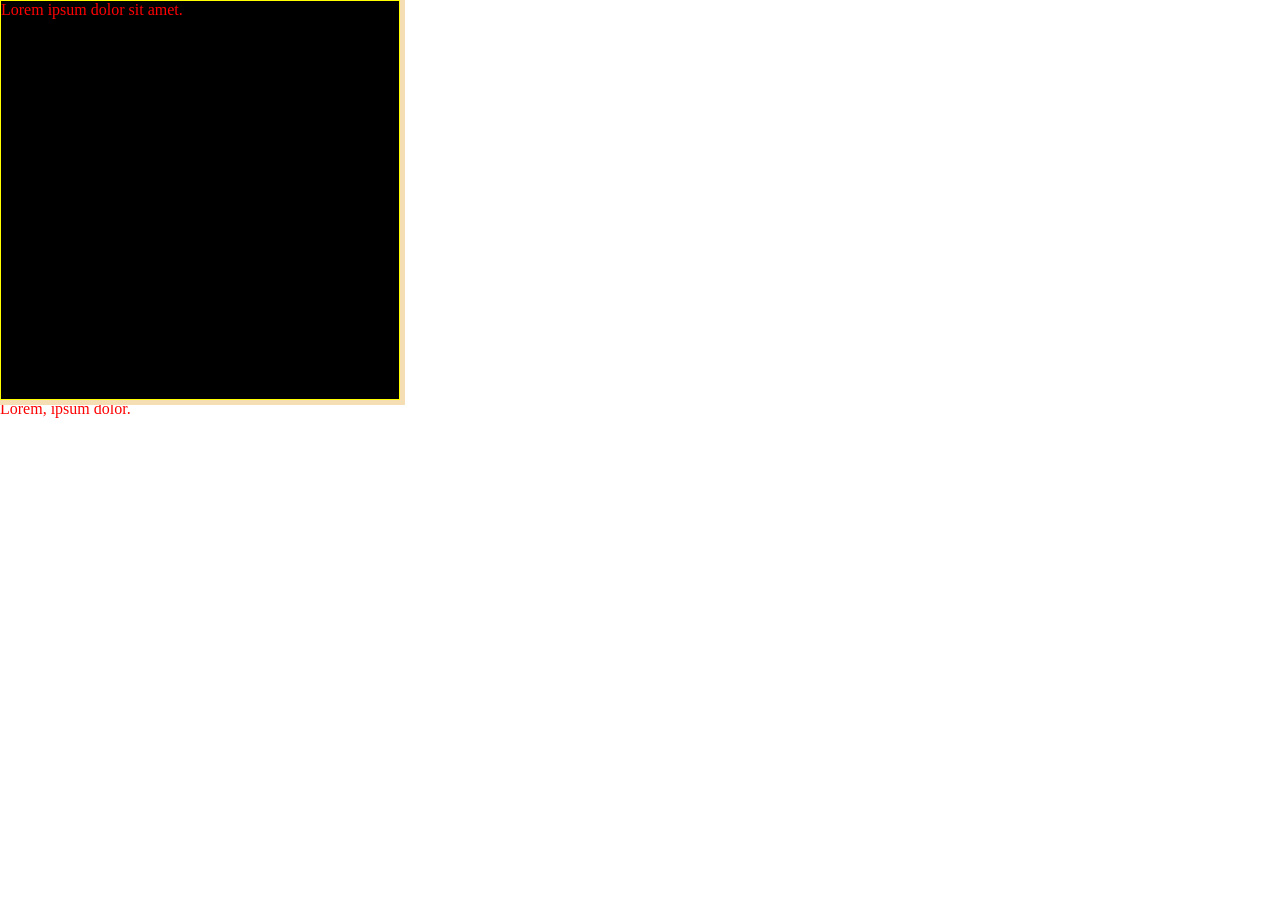
<file: boxmodel/index.html>
<!DOCTYPE html>
<html lang="en">
<head>
    <meta charset="UTF-8">
    <meta name="viewport" content="width=device-width, initial-scale=1.0">
    <title>Document</title>
    <link rel="stylesheet" href="style.css">
</head>
<body>
    <div class="box">
        <p>
            Lorem ipsum dolor sit amet.
        </p>
    </div>
    <p>Lorem, ipsum dolor.</p>
    
</body>
</html>
</file>
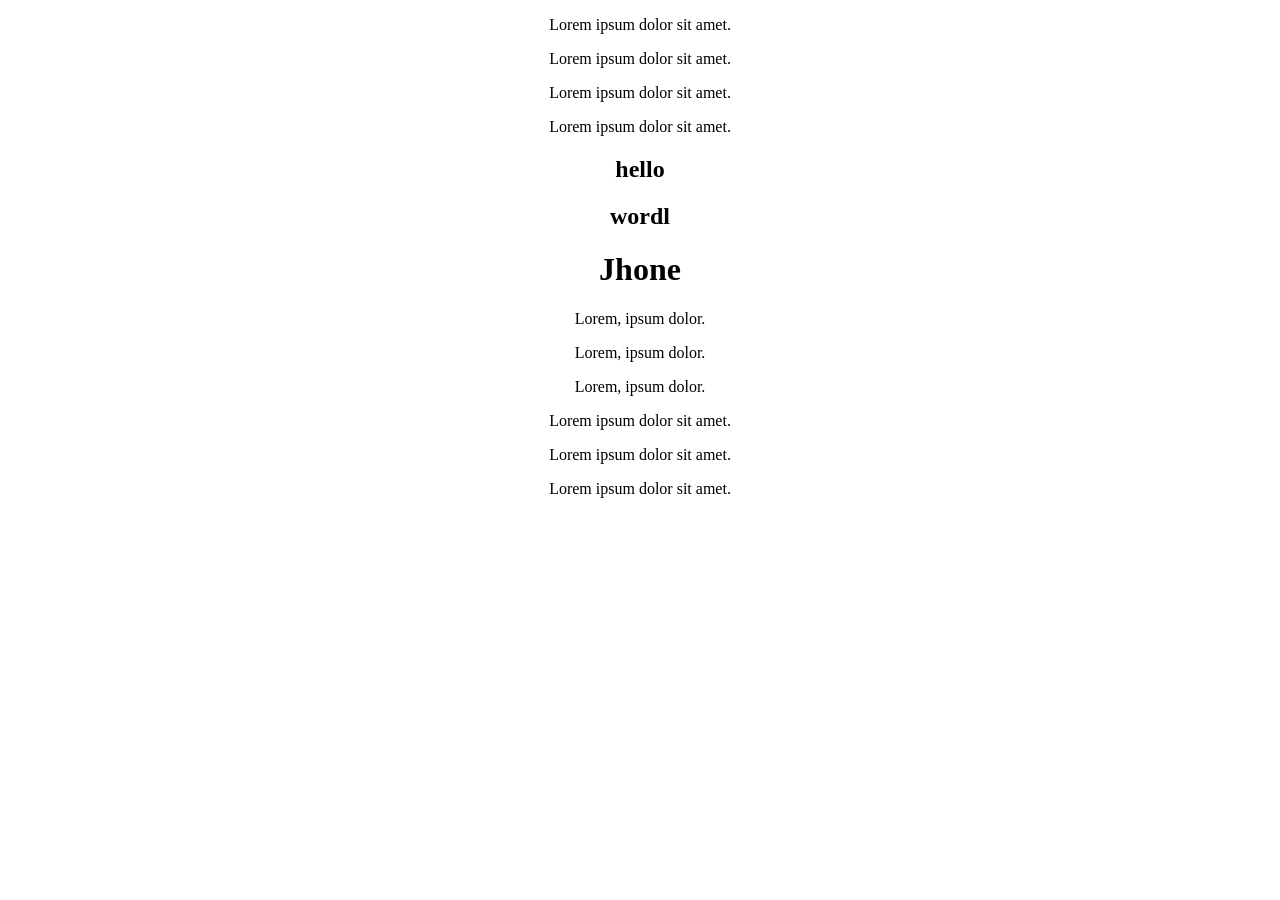
<file: combinator/index.html>
<!DOCTYPE html>
<html lang="en">

<head>
    <meta charset="UTF-8">
    <meta name="viewport" content="width=device-width, initial-scale=1.0">
    <title>Document</title>
    <style>
        .container {
            width: 100%;
            text-align: center;
        }

        /* space selector */

        /* .container p {
            color: red;
        } */

        /* common selector  */
        /* .container p,
        h2 {
            color: green;
        } */

        /* comibin and & selector  */

        /* .p.h {
            color: blue;
        } */

        /* child selector  */

        /* .container >p{
            color: blueviolet;
        } */

        /* Subsequent-sibling combinator */
        /* h1~p {
            color: brown;
        } */
    </style>


</head>

<body>
    <div class="container">
        <p class="p h">Lorem ipsum dolor sit amet.</p>
        <p class="p">Lorem ipsum dolor sit amet.</p>
        <p class="p h">Lorem ipsum dolor sit amet.</p>
        <p class="h">Lorem ipsum dolor sit amet.</p>
        <h2>hello</h2>
        <h2>wordl</h2>
        <h1>Jhone</h1>
        <p>Lorem, ipsum dolor.</p>
        <p>Lorem, ipsum dolor.</p>
        <p>Lorem, ipsum dolor.</p>
        <div class="box">
            <p>Lorem ipsum dolor sit amet.</p>
            <p>Lorem ipsum dolor sit amet.</p>
            <p>Lorem ipsum dolor sit amet.</p>

        </div>
    </div>
</body>

</html>
</file>
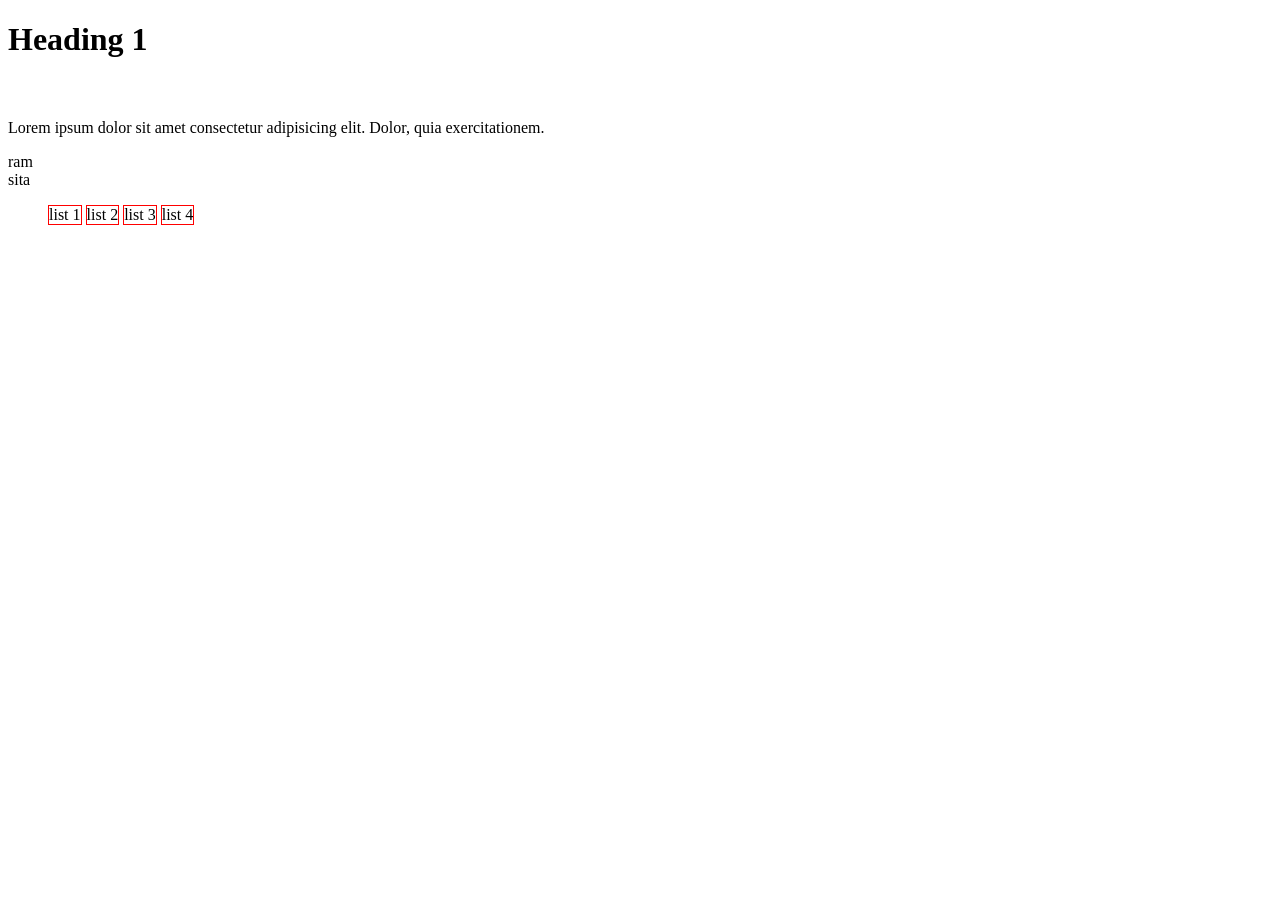
<file: display/index.html>
<!DOCTYPE html>
<html lang="en">
<head>
    <meta charset="UTF-8">
    <meta name="viewport" content="width=device-width, initial-scale=1.0">
    <title>Document</title>
     <style>
         ul li{
            /* display: inline-block !important;
            display: block; */
            display: inline-block;
            border: 1px solid red;
        }

        h4{
           /* display: none; */
           visibility: hidden;
        }
        span{
            display: block;
        }

    </style> 
</head>
<body>
    <h1>Heading 1</h1>
    <h4>heading 4</h4>
    <p>Lorem ipsum dolor sit amet consectetur adipisicing elit. Dolor, quia exercitationem.</p>
    <span>ram</span>
    <span>sita</span>
    <ul>
        <li>list 1</li>
        <li>list 2</li>
        <li>list 3</li>
        <li>list 4</li>
    </ul>
</body>
</html>
</file>
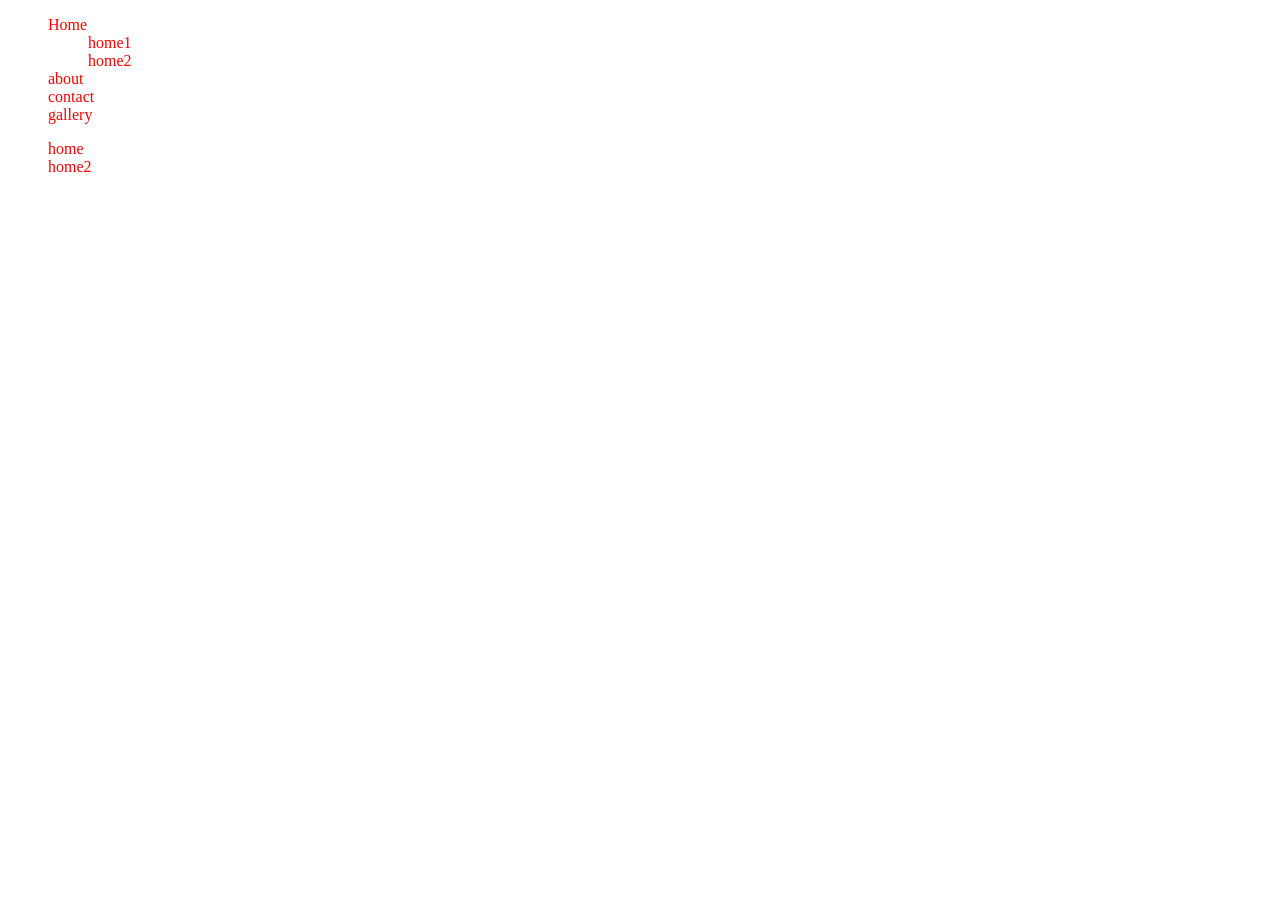
<file: list/index.html>
<!DOCTYPE html>
<html lang="en">

<head>
    <meta charset="UTF-8">
    <meta name="viewport" content="width=device-width, initial-scale=1.0">
    <title>Document</title>

    <style>
        ul {
            list-style: none;

        }
        ul li{
            color: red;
        }
    </style>
</head>

<body>
    <ul class="firstul">
        <li>Home
            <ul>
                <li>home1</li>
                <li>home2</li>
            </ul>
        </li>
        <li>about</li>
        <li>contact</li>
        <li>gallery</li>
    </ul>

    <ul>
        <li>home</li>
        <li>home2</li>
    </ul>
</body>

</html>
</file>
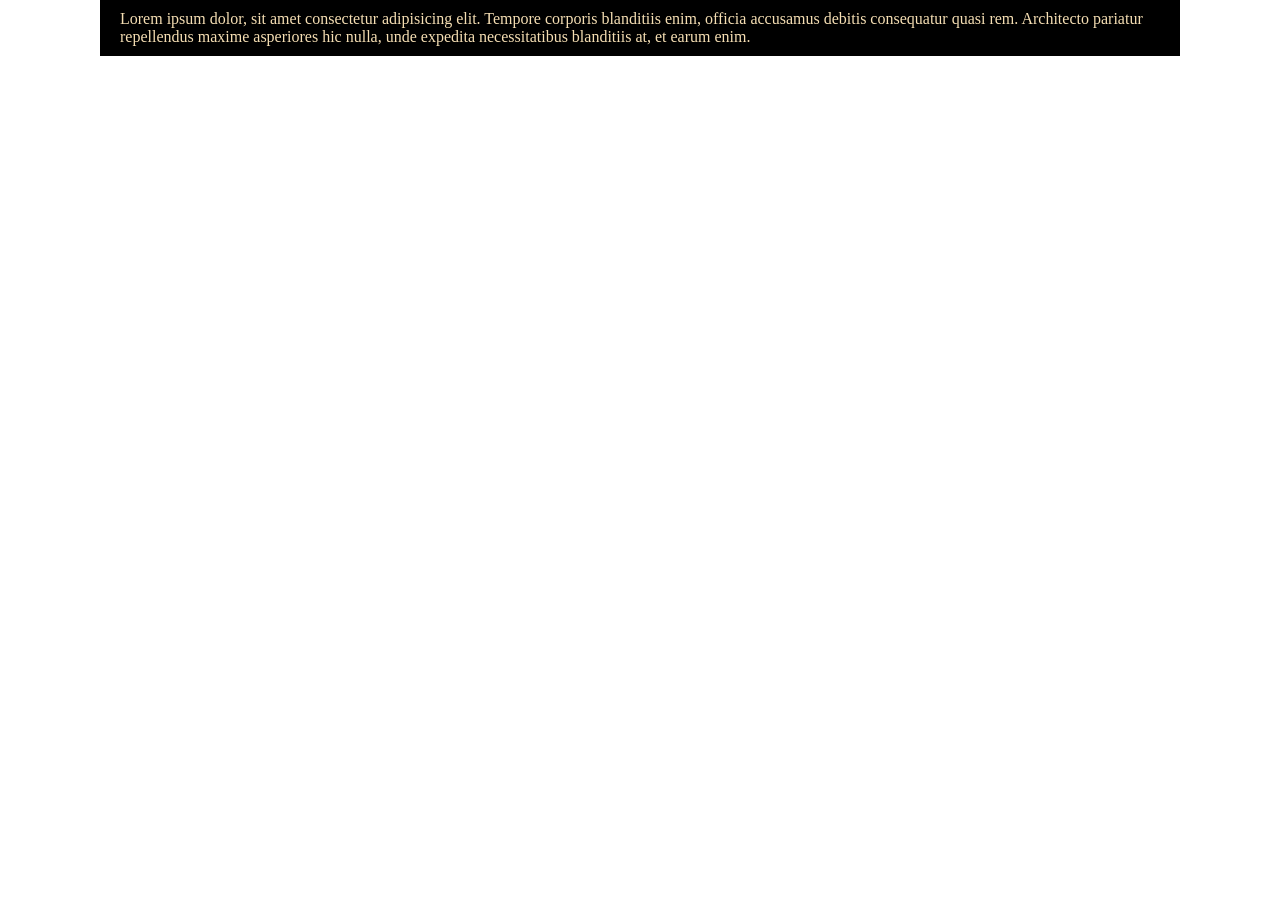
<file: max-width/index.html>
<!DOCTYPE html>
<html lang="en">

<head>
    <meta charset="UTF-8">
    <meta name="viewport" content="width=device-width, initial-scale=1.0">
    <title>Document</title>
    <style>
        *{
            margin: 0;
            padding: 0;
            box-sizing: border-box;
        }
        .container{
            width: 100%;
            padding: 10px 20px;
            background: #000;
            color: wheat;
            max-width: 1080px;
            margin: auto;
            min-width: 500px;
            
        }
    </style>
</head>

<body>
    <div class="container">
        Lorem ipsum dolor, sit amet consectetur adipisicing elit.
        Tempore corporis blanditiis enim, officia accusamus debitis
        consequatur quasi rem. Architecto pariatur repellendus maxime
         asperiores hic nulla, unde expedita necessitatibus
        blanditiis at, et earum enim.
    </div>
</body>

</html>
</file>
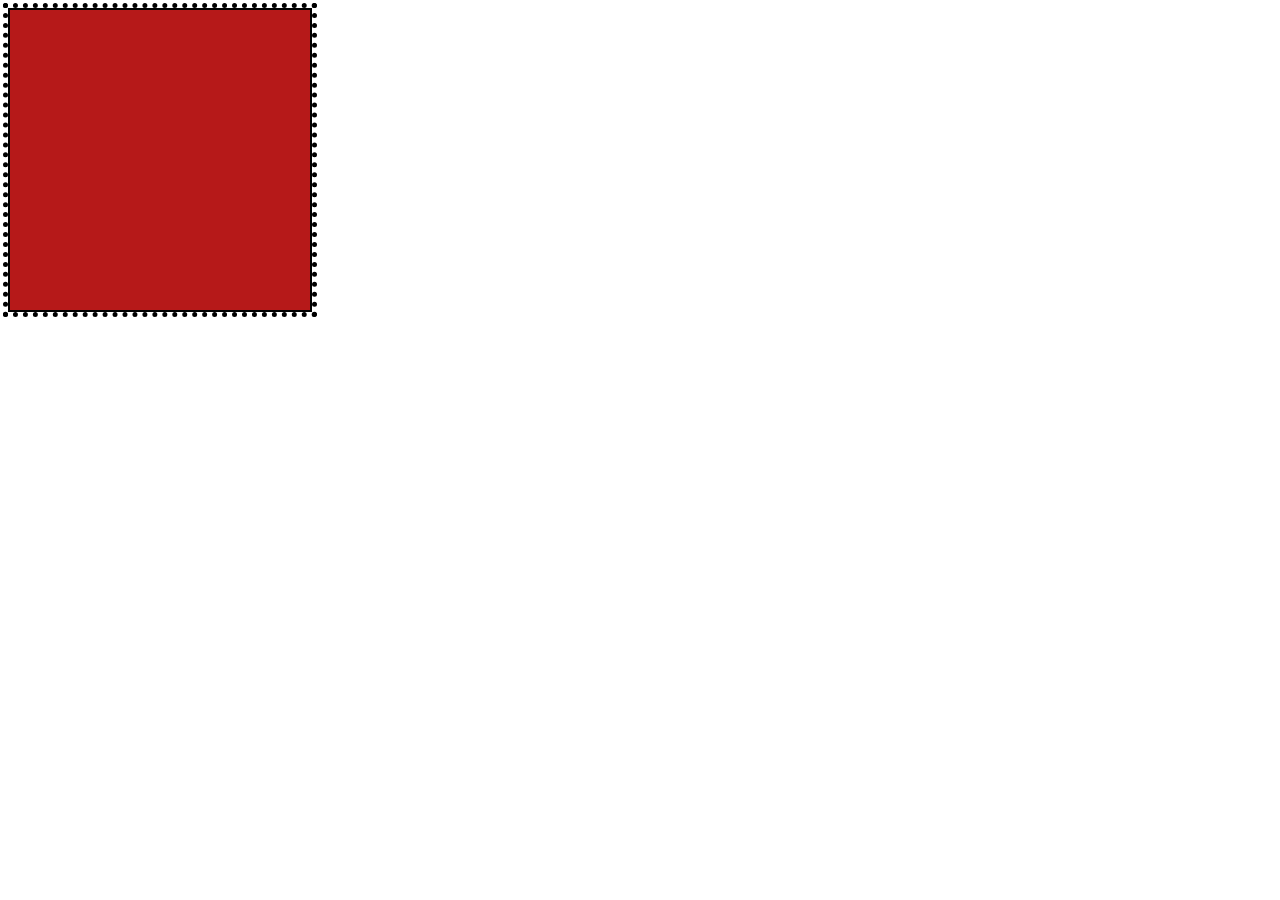
<file: outline/index.html>
<!DOCTYPE html>
<html lang="en">
<head>
    <meta charset="UTF-8">
    <meta name="viewport" content="width=device-width, initial-scale=1.0">
    <title>Document</title>
    <style>
        .box{
            width: 300px;
            height: 300px;
            background-color: #b61919;
            border: 2px solid black;
            outline-width: 5px;
            outline-style: dotted;
        }
    </style>
</head>
<body>
    <div class="box">

    </div>
</body>
</html>
</file>
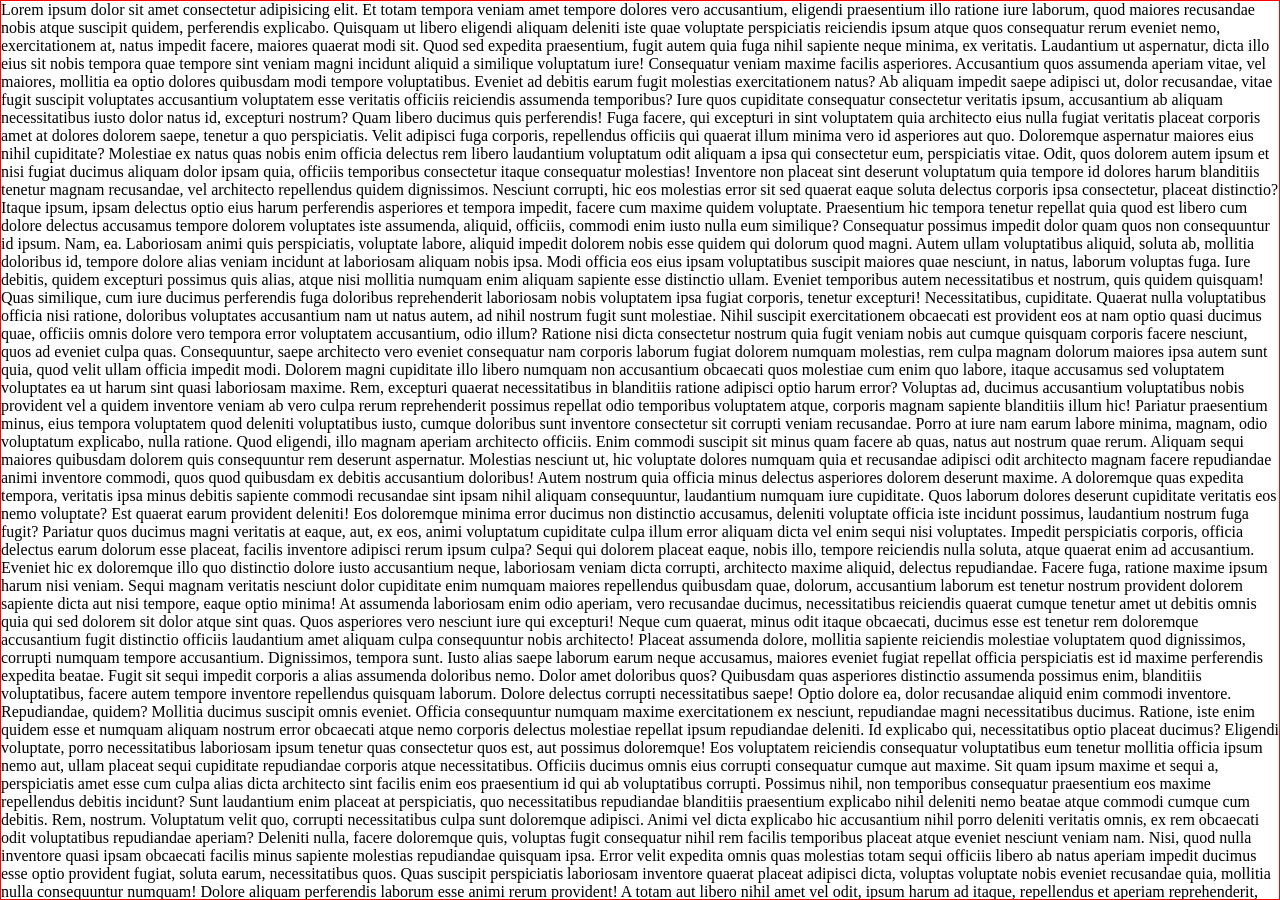
<file: overflow/index.html>
<!DOCTYPE html>
<html lang="en">

<head>
    <meta charset="UTF-8">
    <meta name="viewport" content="width=device-width, initial-scale=1.0">
    <title>overflow</title>
    <style>
        *{
            margin: 0;
            padding: 0;
            box-sizing: border-box;
        }
        .contianer{
            width: 100%;
            height: 100vh;
            border: 1px solid red;
            overflow-x: scroll;
        }
    </style>
</head>

<body>
    <div class="contianer">
        Lorem ipsum dolor sit amet consectetur adipisicing elit. Et totam tempora veniam amet tempore dolores vero
        accusantium, eligendi praesentium illo ratione iure laborum, quod maiores recusandae nobis atque suscipit
        quidem, perferendis explicabo. Quisquam ut libero eligendi aliquam deleniti iste quae voluptate perspiciatis
        reiciendis ipsum atque quos consequatur rerum eveniet nemo, exercitationem at, natus impedit facere, maiores
        quaerat modi sit. Quod sed expedita praesentium, fugit autem quia fuga nihil sapiente neque minima, ex
        veritatis. Laudantium ut aspernatur, dicta illo eius sit nobis tempora quae tempore sint veniam magni incidunt
        aliquid a similique voluptatum iure! Consequatur veniam maxime facilis asperiores. Accusantium quos assumenda
        aperiam vitae, vel maiores, mollitia ea optio dolores quibusdam modi tempore voluptatibus. Eveniet ad debitis
        earum fugit molestias exercitationem natus? Ab aliquam impedit saepe adipisci ut, dolor recusandae, vitae fugit
        suscipit voluptates accusantium voluptatem esse veritatis officiis reiciendis assumenda temporibus? Iure quos
        cupiditate consequatur consectetur veritatis ipsum, accusantium ab aliquam necessitatibus iusto dolor natus id,
        excepturi nostrum? Quam libero ducimus quis perferendis! Fuga facere, qui excepturi in sint voluptatem quia
        architecto eius nulla fugiat veritatis placeat corporis amet at dolores dolorem saepe, tenetur a quo
        perspiciatis. Velit adipisci fuga corporis, repellendus officiis qui quaerat illum minima vero id asperiores aut
        quo. Doloremque aspernatur maiores eius nihil cupiditate? Molestiae ex natus quas nobis enim officia delectus
        rem libero laudantium voluptatum odit aliquam a ipsa qui consectetur eum, perspiciatis vitae. Odit, quos dolorem
        autem ipsum et nisi fugiat ducimus aliquam dolor ipsam quia, officiis temporibus consectetur itaque consequatur
        molestias! Inventore non placeat sint deserunt voluptatum quia tempore id dolores harum blanditiis tenetur
        magnam recusandae, vel architecto repellendus quidem dignissimos. Nesciunt corrupti, hic eos molestias error sit
        sed quaerat eaque soluta delectus corporis ipsa consectetur, placeat distinctio? Itaque ipsum, ipsam delectus
        optio eius harum perferendis asperiores et tempora impedit, facere cum maxime quidem voluptate. Praesentium hic
        tempora tenetur repellat quia quod est libero cum dolore delectus accusamus tempore dolorem voluptates iste
        assumenda, aliquid, officiis, commodi enim iusto nulla eum similique? Consequatur possimus impedit dolor quam
        quos non consequuntur id ipsum. Nam, ea. Laboriosam animi quis perspiciatis, voluptate labore, aliquid impedit
        dolorem nobis esse quidem qui dolorum quod magni. Autem ullam voluptatibus aliquid, soluta ab, mollitia
        doloribus id, tempore dolore alias veniam incidunt at laboriosam aliquam nobis ipsa. Modi officia eos eius ipsam
        voluptatibus suscipit maiores quae nesciunt, in natus, laborum voluptas fuga. Iure debitis, quidem excepturi
        possimus quis alias, atque nisi mollitia numquam enim aliquam sapiente esse distinctio ullam. Eveniet temporibus
        autem necessitatibus et nostrum, quis quidem quisquam! Quas similique, cum iure ducimus perferendis fuga
        doloribus reprehenderit laboriosam nobis voluptatem ipsa fugiat corporis, tenetur excepturi! Necessitatibus,
        cupiditate. Quaerat nulla voluptatibus officia nisi ratione, doloribus voluptates accusantium nam ut natus
        autem, ad nihil nostrum fugit sunt molestiae. Nihil suscipit exercitationem obcaecati est provident eos at nam
        optio quasi ducimus quae, officiis omnis dolore vero tempora error voluptatem accusantium, odio illum? Ratione
        nisi dicta consectetur nostrum quia fugit veniam nobis aut cumque quisquam corporis facere nesciunt, quos ad
        eveniet culpa quas. Consequuntur, saepe architecto vero eveniet consequatur nam corporis laborum fugiat dolorem
        numquam molestias, rem culpa magnam dolorum maiores ipsa autem sunt quia, quod velit ullam officia impedit modi.
        Dolorem magni cupiditate illo libero numquam non accusantium obcaecati quos molestiae cum enim quo labore,
        itaque accusamus sed voluptatem voluptates ea ut harum sint quasi laboriosam maxime. Rem, excepturi quaerat
        necessitatibus in blanditiis ratione adipisci optio harum error? Voluptas ad, ducimus accusantium voluptatibus
        nobis provident vel a quidem inventore veniam ab vero culpa rerum reprehenderit possimus repellat odio
        temporibus voluptatem atque, corporis magnam sapiente blanditiis illum hic! Pariatur praesentium minus, eius
        tempora voluptatem quod deleniti voluptatibus iusto, cumque doloribus sunt inventore consectetur sit corrupti
        veniam recusandae. Porro at iure nam earum labore minima, magnam, odio voluptatum explicabo, nulla ratione. Quod
        eligendi, illo magnam aperiam architecto officiis. Enim commodi suscipit sit minus quam facere ab quas, natus
        aut nostrum quae rerum. Aliquam sequi maiores quibusdam dolorem quis consequuntur rem deserunt aspernatur.
        Molestias nesciunt ut, hic voluptate dolores numquam quia et recusandae adipisci odit architecto magnam facere
        repudiandae animi inventore commodi, quos quod quibusdam ex debitis accusantium doloribus! Autem nostrum quia
        officia minus delectus asperiores dolorem deserunt maxime. A doloremque quas expedita tempora, veritatis ipsa
        minus debitis sapiente commodi recusandae sint ipsam nihil aliquam consequuntur, laudantium numquam iure
        cupiditate. Quos laborum dolores deserunt cupiditate veritatis eos nemo voluptate? Est quaerat earum provident
        deleniti! Eos doloremque minima error ducimus non distinctio accusamus, deleniti voluptate officia iste incidunt
        possimus, laudantium nostrum fuga fugit? Pariatur quos ducimus magni veritatis at eaque, aut, ex eos, animi
        voluptatum cupiditate culpa illum error aliquam dicta vel enim sequi nisi voluptates. Impedit perspiciatis
        corporis, officia delectus earum dolorum esse placeat, facilis inventore adipisci rerum ipsum culpa? Sequi qui
        dolorem placeat eaque, nobis illo, tempore reiciendis nulla soluta, atque quaerat enim ad accusantium. Eveniet
        hic ex doloremque illo quo distinctio dolore iusto accusantium neque, laboriosam veniam dicta corrupti,
        architecto maxime aliquid, delectus repudiandae. Facere fuga, ratione maxime ipsum harum nisi veniam. Sequi
        magnam veritatis nesciunt dolor cupiditate enim numquam maiores repellendus quibusdam quae, dolorum, accusantium
        laborum est tenetur nostrum provident dolorem sapiente dicta aut nisi tempore, eaque optio minima! At assumenda
        laboriosam enim odio aperiam, vero recusandae ducimus, necessitatibus reiciendis quaerat cumque tenetur amet ut
        debitis omnis quia qui sed dolorem sit dolor atque sint quas. Quos asperiores vero nesciunt iure qui excepturi!
        Neque cum quaerat, minus odit itaque obcaecati, ducimus esse est tenetur rem doloremque accusantium fugit
        distinctio officiis laudantium amet aliquam culpa consequuntur nobis architecto! Placeat assumenda dolore,
        mollitia sapiente reiciendis molestiae voluptatem quod dignissimos, corrupti numquam tempore accusantium.
        Dignissimos, tempora sunt. Iusto alias saepe laborum earum neque accusamus, maiores eveniet fugiat repellat
        officia perspiciatis est id maxime perferendis expedita beatae. Fugit sit sequi impedit corporis a alias
        assumenda doloribus nemo. Dolor amet doloribus quos? Quibusdam quas asperiores distinctio assumenda possimus
        enim, blanditiis voluptatibus, facere autem tempore inventore repellendus quisquam laborum. Dolore delectus
        corrupti necessitatibus saepe! Optio dolore ea, dolor recusandae aliquid enim commodi inventore. Repudiandae,
        quidem? Mollitia ducimus suscipit omnis eveniet. Officia consequuntur numquam maxime exercitationem ex nesciunt,
        repudiandae magni necessitatibus ducimus. Ratione, iste enim quidem esse et numquam aliquam nostrum error
        obcaecati atque nemo corporis delectus molestiae repellat ipsum repudiandae deleniti. Id explicabo qui,
        necessitatibus optio placeat ducimus? Eligendi voluptate, porro necessitatibus laboriosam ipsum tenetur quas
        consectetur quos est, aut possimus doloremque! Eos voluptatem reiciendis consequatur voluptatibus eum tenetur
        mollitia officia ipsum nemo aut, ullam placeat sequi cupiditate repudiandae corporis atque necessitatibus.
        Officiis ducimus omnis eius corrupti consequatur cumque aut maxime. Sit quam ipsum maxime et sequi a,
        perspiciatis amet esse cum culpa alias dicta architecto sint facilis enim eos praesentium id qui ab voluptatibus
        corrupti. Possimus nihil, non temporibus consequatur praesentium eos maxime repellendus debitis incidunt? Sunt
        laudantium enim placeat at perspiciatis, quo necessitatibus repudiandae blanditiis praesentium explicabo nihil
        deleniti nemo beatae atque commodi cumque cum debitis. Rem, nostrum. Voluptatum velit quo, corrupti
        necessitatibus culpa sunt doloremque adipisci. Animi vel dicta explicabo hic accusantium nihil porro deleniti
        veritatis omnis, ex rem obcaecati odit voluptatibus repudiandae aperiam? Deleniti nulla, facere doloremque quis,
        voluptas fugit consequatur nihil rem facilis temporibus placeat atque eveniet nesciunt veniam nam. Nisi, quod
        nulla inventore quasi ipsam obcaecati facilis minus sapiente molestias repudiandae quisquam ipsa. Error velit
        expedita omnis quas molestias totam sequi officiis libero ab natus aperiam impedit ducimus esse optio provident
        fugiat, soluta earum, necessitatibus quos. Quas suscipit perspiciatis laboriosam inventore quaerat placeat
        adipisci dicta, voluptas voluptate nobis eveniet recusandae quia, mollitia nulla consequuntur numquam! Dolore
        aliquam perferendis laborum esse animi rerum provident! A totam aut libero nihil amet vel odit, ipsum harum ad
        itaque, repellendus et aperiam reprehenderit, minus hic nam! Beatae corrupti natus saepe magni sed eligendi
        alias placeat dicta tempore id modi ratione, voluptatibus ducimus dignissimos consequuntur laborum itaque iusto
        soluta? Repellendus beatae ut aliquid, suscipit repudiandae quos itaque nemo hic voluptatem laboriosam molestiae
        maxime voluptatibus, sint quas ullam cupiditate alias eum praesentium reprehenderit excepturi corrupti! Ab
        libero dolor ipsa saepe quaerat? Architecto rerum nihil totam suscipit iusto eius iste, beatae asperiores fugit
        quas placeat animi nemo accusantium rem expedita, repellendus unde ducimus aspernatur explicabo tenetur
        inventore. Fugit, quia. Assumenda blanditiis sunt asperiores illum esse debitis optio repellendus quibusdam
        quaerat rerum numquam, itaque, voluptates dolore voluptatem facilis deleniti omnis. Molestiae repellat molestias
        aliquam similique! Minima deleniti sunt quisquam magni. Assumenda molestias, culpa nobis, repellendus quas
        suscipit vel perferendis itaque perspiciatis dolores blanditiis nemo atque minima eius deserunt veritatis
        placeat ullam! Aliquid delectus porro id itaque dignissimos aliquam illo eaque necessitatibus neque. Minus
        repellendus magni id quisquam praesentium. Consectetur placeat quia expedita tenetur sapiente voluptatibus
        officiis accusamus facere voluptas consequuntur, ipsa repellat dolores consequatur nemo eaque! Temporibus sunt
        aut doloribus minus sit ex esse, cum et numquam consectetur, minima quo dicta cupiditate est neque blanditiis,
        atque culpa architecto. Iusto odio cum suscipit temporibus, enim harum quos neque illum numquam perspiciatis
        asperiores doloremque hic vitae eveniet fuga quidem impedit voluptas. Rerum animi deleniti non minus sed aliquam
        amet. Illo quis omnis, mollitia expedita sunt sint modi sapiente alias minus. Itaque hic delectus deleniti
        assumenda enim officia aspernatur inventore id, tempora quaerat, eius possimus eum fuga incidunt numquam esse
        odio, repellendus sed. Enim beatae natus eum iusto eius, reprehenderit rem sapiente voluptatum omnis explicabo
        dolor corporis neque deserunt aperiam, placeat nam consequatur incidunt odio dolorem, doloremque libero
        praesentium inventore dolorum. Dolorem vel esse tenetur ex deleniti! Adipisci molestiae odio obcaecati quaerat
        saepe excepturi incidunt quidem modi magnam placeat impedit eaque tempora voluptatibus ullam accusantium nemo
        expedita, quo minus et maxime, vero laboriosam facilis debitis! Nemo repellendus impedit vero nihil? Saepe
        tenetur placeat natus expedita, corrupti pariatur quaerat et? Quidem deserunt officia architecto numquam, illum
        ad quod, illo debitis cumque reiciendis quia suscipit reprehenderit accusamus incidunt maiores cupiditate non
        dolore dolorem ex esse. Amet ducimus vitae tempore facere deleniti ipsa, labore veritatis sapiente perspiciatis
        placeat ullam voluptate, facilis quas corrupti eius inventore iste consequatur modi incidunt ex fuga fugit illo.
        Aspernatur autem delectus enim libero temporibus? Minima minus voluptates, illum iusto vel ex sit atque nemo
        fugiat maxime repellat, maiores sapiente blanditiis quisquam ut ipsa sint accusamus reprehenderit corporis
        exercitationem laudantium. Et nostrum ullam recusandae ea? Eius consequuntur error fuga aperiam veritatis minima
        quos beatae reiciendis nesciunt esse, architecto alias nostrum expedita sapiente atque velit laboriosam eaque
        quaerat assumenda facere repellendus aliquid similique mollitia! Nesciunt, debitis beatae. Facere, officia
        beatae. Explicabo non perspiciatis nesciunt commodi, recusandae numquam et pariatur. Fuga soluta saepe eligendi
        odit, dolorum expedita sunt aspernatur? Sed saepe enim laborum ipsam dolor reiciendis iure beatae. Aliquam
        consectetur maxime assumenda fugit repellat veniam? Laboriosam dolor ab sapiente quo architecto iste officiis
        assumenda maxime, sequi neque repellendus impedit corporis expedita quae eligendi cupiditate omnis temporibus
        at. Deleniti rerum omnis eveniet libero commodi maiores vel blanditiis iusto itaque. Quae sit temporibus natus
        saepe delectus illum quos nam, rerum dolore molestias modi id, sint maxime dicta! Eum aut sunt praesentium
        dolorem nisi eaque iste molestiae ab numquam obcaecati deleniti, itaque nihil qui expedita perferendis quia
        ullam beatae dicta quibusdam? Ea reprehenderit possimus cum ipsum aperiam at provident ex iure adipisci
        asperiores dolorum quam animi, minima perferendis expedita laudantium vel eaque cumque. Quibusdam vel rem
        maiores voluptas odio nulla eveniet cumque dolores in consequatur unde accusamus blanditiis similique, explicabo
        voluptates maxime facere praesentium soluta dolore at beatae? Cum dicta nesciunt fugiat, quaerat tempore ad
        aliquam. Aliquid, ab! Fugiat quaerat assumenda aspernatur. Debitis et itaque sint labore eaque at temporibus
        autem tenetur? Nemo magni laudantium maiores ipsam tempora saepe, quia hic perspiciatis veniam architecto
        tempore praesentium ab obcaecati neque mollitia, sit cumque magnam facilis. Odit ex in et soluta delectus dolor
        vitae distinctio, vel ab amet. Velit doloremque deleniti aspernatur vitae, provident iusto veniam quibusdam!
        Voluptas obcaecati autem doloribus? Nihil facilis corporis expedita sequi sit at? Vel cumque, accusantium quas
        pariatur veniam placeat. Optio odio perspiciatis ea laborum inventore facere minima nulla culpa sed non repellat
        alias esse dolorum odit voluptatem, hic aspernatur fuga delectus ratione! Ad laboriosam quis harum commodi
        provident minima tempora odio, repellat consectetur veritatis eius unde! Sunt dolorem neque error accusantium
        rem dolorum temporibus, quae vel eligendi ipsa ratione officia, debitis quidem doloribus inventore et magnam
        quaerat quia obcaecati iste adipisci quis modi nemo. Aliquam facere harum doloribus itaque commodi in porro
        recusandae excepturi expedita cumque ex rerum natus delectus, similique corrupti nemo provident at sed, magni
        quisquam vel, beatae alias. Maiores cum minima quaerat temporibus, doloribus fugit quas velit asperiores
        corrupti consequuntur sit impedit. Ullam est molestiae ut consequatur cupiditate maxime sapiente natus, ipsa
        nesciunt. Minus rem iusto quae alias corrupti mollitia expedita ut consequatur voluptates eius at perspiciatis
        commodi error, sapiente dolorum cupiditate a ipsa nihil soluta, non earum optio quisquam saepe! Dolorem esse
        odio voluptatem iusto nihil at error impedit perspiciatis id quas accusamus incidunt architecto nam aspernatur
        totam vero ab nulla deleniti vel doloribus adipisci, fuga fugiat. Unde architecto odio, a excepturi laboriosam
        qui voluptate nemo reprehenderit consequatur sit fuga laborum animi fugiat reiciendis doloremque maxime numquam
        quo temporibus nostrum dolorem. Totam beatae nemo iste culpa officia quidem iusto, molestias minus dignissimos
        vel laudantium quas quam quasi, rem iure magnam natus. Perferendis esse quae tempora illum, accusamus, possimus
        cumque maxime dolorum sunt pariatur doloremque rerum suscipit hic numquam ducimus reprehenderit eaque impedit,
        sint ullam deserunt? Blanditiis eligendi adipisci facilis consequatur nisi quam tenetur, beatae culpa,
        exercitationem itaque dolor. Error, quis. Ut autem, vel et eius eligendi reiciendis vero veritatis consequuntur
        omnis laudantium veniam ducimus. Debitis nemo porro exercitationem vero vel doloribus animi odio dignissimos
        officia quam culpa architecto minus, explicabo delectus. Maiores ut in blanditiis temporibus! Provident maxime
        sed quae dolore laboriosam dolores repudiandae, ea ipsum dolorum inventore in deleniti accusamus. Labore iste
        quia eum magnam aliquam ducimus dolor. Iusto itaque obcaecati numquam laboriosam amet, repellat labore odio,
        nesciunt iste commodi, quis mollitia nobis! Hic nam sapiente blanditiis recusandae unde. Non soluta cupiditate
        in quidem corrupti facilis minus voluptatem error culpa iure. Alias officia necessitatibus quos quidem iusto
        molestiae animi sunt cumque repellat ut odit ipsam aliquid, aspernatur repellendus autem veniam, tenetur
        adipisci? Perferendis laborum quis velit sapiente, laudantium debitis placeat. Distinctio aperiam error
        accusamus repellat voluptatem ipsam quod cum eligendi nesciunt, ullam nostrum dolore molestiae eveniet
        voluptate, in explicabo ex iusto minus nulla! Commodi molestiae, in quos voluptate repellendus recusandae,
        similique laboriosam voluptatum quae maiores, facilis cupiditate aspernatur ratione mollitia laborum architecto
        nostrum? Veniam nemo sit omnis ipsa cum quod delectus soluta voluptate, quae veritatis fugit? Perferendis itaque
        unde asperiores quae omnis ab velit voluptatibus, earum aperiam necessitatibus, rerum quasi placeat hic labore
        quo. Repudiandae cupiditate dignissimos eaque tempora soluta consequatur quas molestiae, accusamus nisi officiis
        dolorem quidem aliquid voluptate vel. Ipsum illo distinctio doloribus neque dolorem eum enim quibusdam, ducimus
        odit soluta dolore, natus fugit modi iste. Cum corporis id architecto qui magnam! Aspernatur praesentium
        veritatis in. Placeat voluptatibus consequatur vel delectus, ut est aliquid non tempore, velit quis quam fuga,
        doloremque voluptatem eum ratione veritatis consectetur nesciunt exercitationem accusantium nisi? Cum eum
        laudantium voluptatem quam officia sit doloribus, maxime nostrum rem ad adipisci inventore doloremque natus
        expedita id architecto aliquid nisi, dolore, eius maiores quas quia sint sed incidunt. Ab quis praesentium quos
        qui provident, placeat accusantium, voluptatibus, quibusdam incidunt neque velit dicta! Quas necessitatibus vero
        adipisci architecto minima. Aut non provident blanditiis libero autem ipsam ipsa? Voluptate consectetur, sint
        labore quis tenetur sit? Minima alias voluptatem delectus quo sint perferendis, rerum reiciendis dignissimos
        deserunt nam dolore voluptas magnam enim optio rem cum ut animi a saepe fuga! Ea aliquid a assumenda sit. Magnam
        itaque nisi officia quas quae unde totam et expedita dolores. Nam accusamus odit iure sequi distinctio totam
        cupiditate incidunt velit! Animi officia et minus cumque error voluptas alias odit molestiae quisquam magnam
        maiores, sint distinctio dolor aliquam? Perspiciatis neque maiores eius, provident rem doloremque ut quisquam
        quod quo consequuntur! Natus autem explicabo vitae, quos commodi illo cumque quaerat ad placeat perferendis
        soluta! Ex non accusantium, nisi illo necessitatibus natus rem odio quos cumque sit facere officiis nemo
        voluptas libero enim, explicabo distinctio quae eos dolorum doloribus soluta nesciunt. Amet necessitatibus id
        perferendis vero aspernatur? Enim vero illum voluptatem natus rerum, maiores deleniti nobis aperiam eum tenetur
        placeat facere perferendis repellat voluptate autem, id tempora voluptates debitis dicta quasi sunt non dolor
        hic. Optio, culpa numquam. Temporibus illo enim unde iste totam. Eos assumenda illo ea tempore, ab aperiam
        tempora sit sint ut consequatur debitis, asperiores eaque commodi! Adipisci maxime dolorum voluptatum error
        laudantium laboriosam libero deleniti dolorem ipsum ullam eligendi dolore debitis ut aperiam ipsa eveniet
        suscipit quis, quia magni consequatur dolores quasi nobis earum necessitatibus? Expedita, illum sapiente magnam
        ducimus voluptatibus a illo dolores molestias debitis eveniet veritatis. Quidem adipisci consectetur illo
        numquam, non ab corporis quasi molestias delectus vero, voluptatum reprehenderit tempora accusamus minima
        aliquid! Nemo nobis sunt eaque quisquam laborum voluptate inventore? Alias numquam excepturi vero facilis quo
        ipsam, distinctio obcaecati non deserunt labore fugiat unde vel est odio, harum officiis enim temporibus ex
        sunt. Temporibus exercitationem aut illum ipsum sequi dicta omnis ipsam amet qui blanditiis consectetur alias
        maxime tempora in voluptates, sit dignissimos. Fuga praesentium omnis consectetur dolorum consequatur! Harum
        omnis sequi ipsam aspernatur nobis pariatur facilis in! Aperiam explicabo, repellendus veritatis pariatur
        expedita error optio illo. Labore, fugiat quaerat saepe tempora vero totam, atque repellendus facilis
        consectetur iure tenetur neque minus rem eum blanditiis et excepturi rerum accusantium sunt nesciunt autem velit
        iusto doloremque quam. Et quam laudantium excepturi minus eos. Quod, similique! Itaque, praesentium! Facere esse
        voluptas corrupti quo voluptate minima debitis illum velit ea quam quas dolor nobis eveniet modi accusantium
        iusto aliquam molestiae, unde saepe autem in tenetur repellendus veritatis. Tempora molestiae, tempore soluta
        quibusdam ipsa voluptates optio tenetur deserunt, autem fuga praesentium quod vitae quasi consequuntur, deleniti
        quae quam modi aut exercitationem obcaecati in. Voluptatum necessitatibus impedit porro minus magni! Corrupti
        ipsum cumque quis tempora quo amet, animi eos quod consequuntur doloremque odio a? Fuga nam amet deleniti,
        explicabo autem, saepe eligendi exercitationem voluptas reiciendis dolorem iusto dolorum, culpa sed vel nihil.
        Nam ab, architecto aliquid, officiis voluptatem praesentium ipsa beatae illo non rerum suscipit eaque nihil
        labore veritatis voluptatibus corrupti inventore delectus. Ipsam, molestiae. Non corporis id ex aspernatur fuga
        voluptates eius nihil dolorem eligendi ipsa placeat excepturi dolores facere iste corrupti vel, at aliquid
        soluta? Pariatur totam et modi dolorum dolor quaerat provident saepe corporis. Error maiores tempore earum enim
        quo facere harum sapiente. Perspiciatis, fugiat iure! Eius consectetur dignissimos quod maiores sapiente
        asperiores facere fugiat animi libero earum quis, molestias quaerat iure quia perspiciatis ratione reprehenderit
        deleniti voluptate modi ipsam fugit. Soluta, non aut. At error provident quaerat voluptatibus perspiciatis
        tenetur modi quisquam, numquam optio similique autem quam amet maiores sint obcaecati expedita quidem voluptatem
        inventore minus tempore incidunt delectus reiciendis explicabo commodi. Recusandae adipisci fugiat ipsam beatae
        dolor aliquid rerum soluta ea maxime laudantium doloribus, nemo, atque eum neque? Sequi, nihil eaque sapiente
        possimus voluptate, commodi minima voluptas inventore cum, dicta dolorum temporibus hic. Nobis esse, repellendus
        id nihil omnis autem labore saepe. Perferendis, voluptates. Ab fuga odit, autem nisi tenetur, unde quo quam
        optio architecto necessitatibus ea excepturi molestias. Aliquam, maxime eos adipisci fugit provident
        voluptatibus dolorem corrupti expedita nobis delectus minus nulla porro magni id nisi sapiente nam doloribus
        obcaecati. Reiciendis veniam asperiores dolore expedita aspernatur itaque ut magni nulla sapiente soluta cumque,
        quidem ipsa architecto? Quod consequuntur rem quibusdam alias nostrum. Inventore, asperiores perferendis?
        Itaque, soluta praesentium iste dignissimos, cum quam eos possimus aspernatur veritatis expedita nisi omnis
        explicabo quae quo beatae tempore id blanditiis illo minima sit quaerat voluptatem nemo? Voluptates corporis
        asperiores a porro pariatur! Corrupti amet itaque magnam minima praesentium animi facilis quibusdam voluptate
        laborum, quod sit nesciunt, aspernatur optio. Aliquid asperiores eum veritatis, voluptate fuga sapiente dolore
        ad doloremque nam unde consectetur exercitationem eveniet reiciendis, dolor aliquam eaque est culpa similique
        magni error quod maxime? Dolorum hic culpa mollitia sequi aliquam eveniet atque, sit cumque, libero eos corporis
        facere. Totam cum eum atque molestias! Expedita voluptatum reiciendis ex veritatis distinctio, odit velit?
        Consequatur earum deleniti, explicabo, aperiam eos, cum itaque pariatur nisi amet blanditiis eligendi harum!
        Tempore itaque repellat similique voluptatibus velit sunt ipsam autem omnis nam.
    </div>
</body>

</html>
</file>
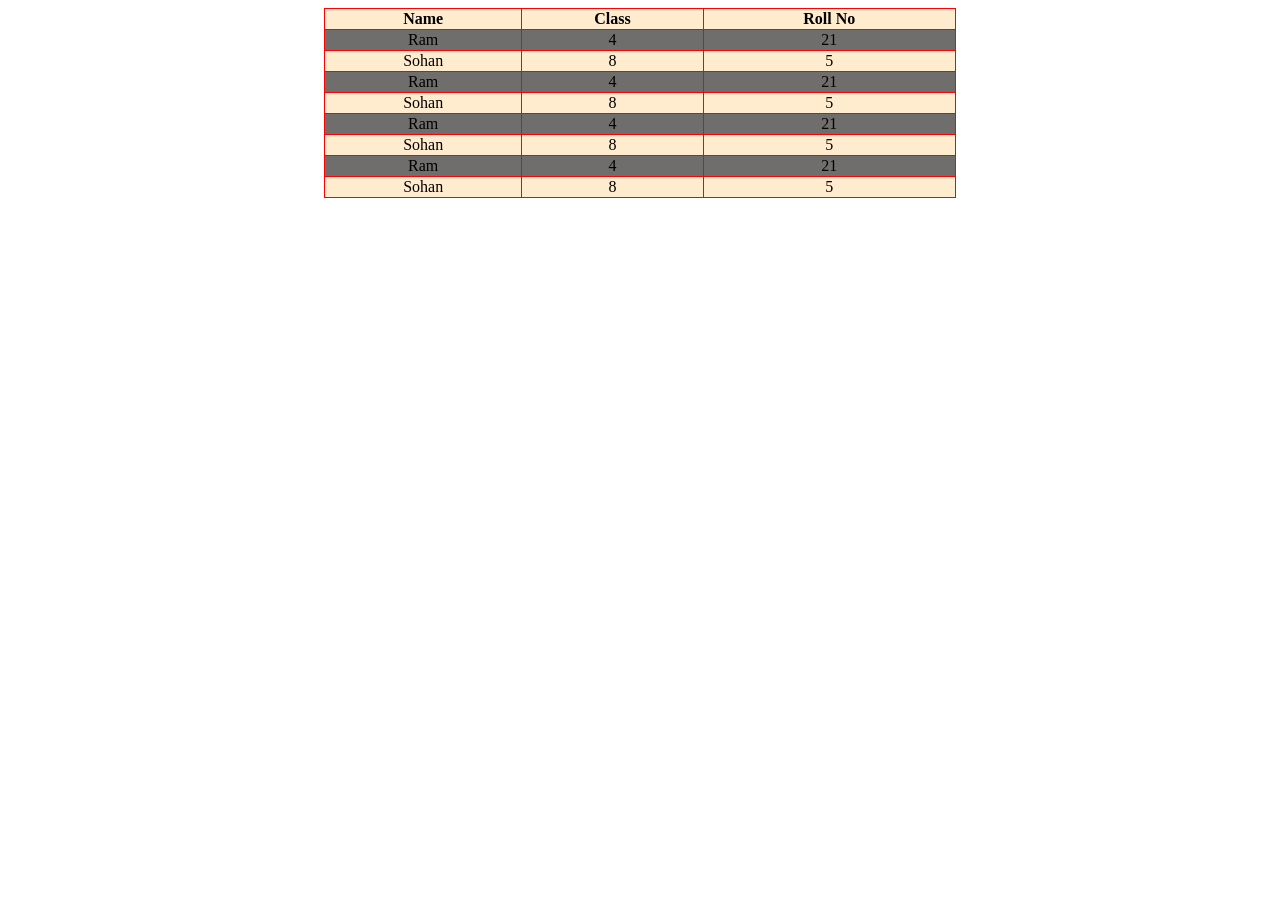
<file: Table/index.html>
<!DOCTYPE html>
<html lang="en">
<head>
    <meta charset="UTF-8">
    <meta name="viewport" content="width=device-width, initial-scale=1.0">
    <title>Document</title>
    <style>
        table{
            border-collapse:collapse;
            width: 50%;
            margin: auto;
        }
        td{
            text-align: center;
        }

        tr:nth-child(even){
            background-color: #706d6d;
        }

        tr:nth-child(odd){
            background: blanchedalmond;
        }
       td{
        border:1px solid red;
       }
       th{
        border: 1px solid red;
       }
    </style>
</head>
<body>
    <table border="1">
        <tr>
            <th>Name</th>
            <th>Class</th>
            <th>Roll No</th>
        </tr>

        <tr>
            <td>Ram</td>
            <td>4</td>
            <td>21</td>
        </tr>

        <tr>
            <td>Sohan</td>
            <td>8</td>
            <td>5</td>
        </tr>
        
        <tr>
            <td>Ram</td>
            <td>4</td>
            <td>21</td>
        </tr>

        <tr>
            <td>Sohan</td>
            <td>8</td>
            <td>5</td>
        </tr>
        
        <tr>
            <td>Ram</td>
            <td>4</td>
            <td>21</td>
        </tr>

        <tr>
            <td>Sohan</td>
            <td>8</td>
            <td>5</td>
        </tr>
        
        <tr>
            <td>Ram</td>
            <td>4</td>
            <td>21</td>
        </tr>

        <tr>
            <td>Sohan</td>
            <td>8</td>
            <td>5</td>
        </tr>

    </table>
</body>
</html>
</file>
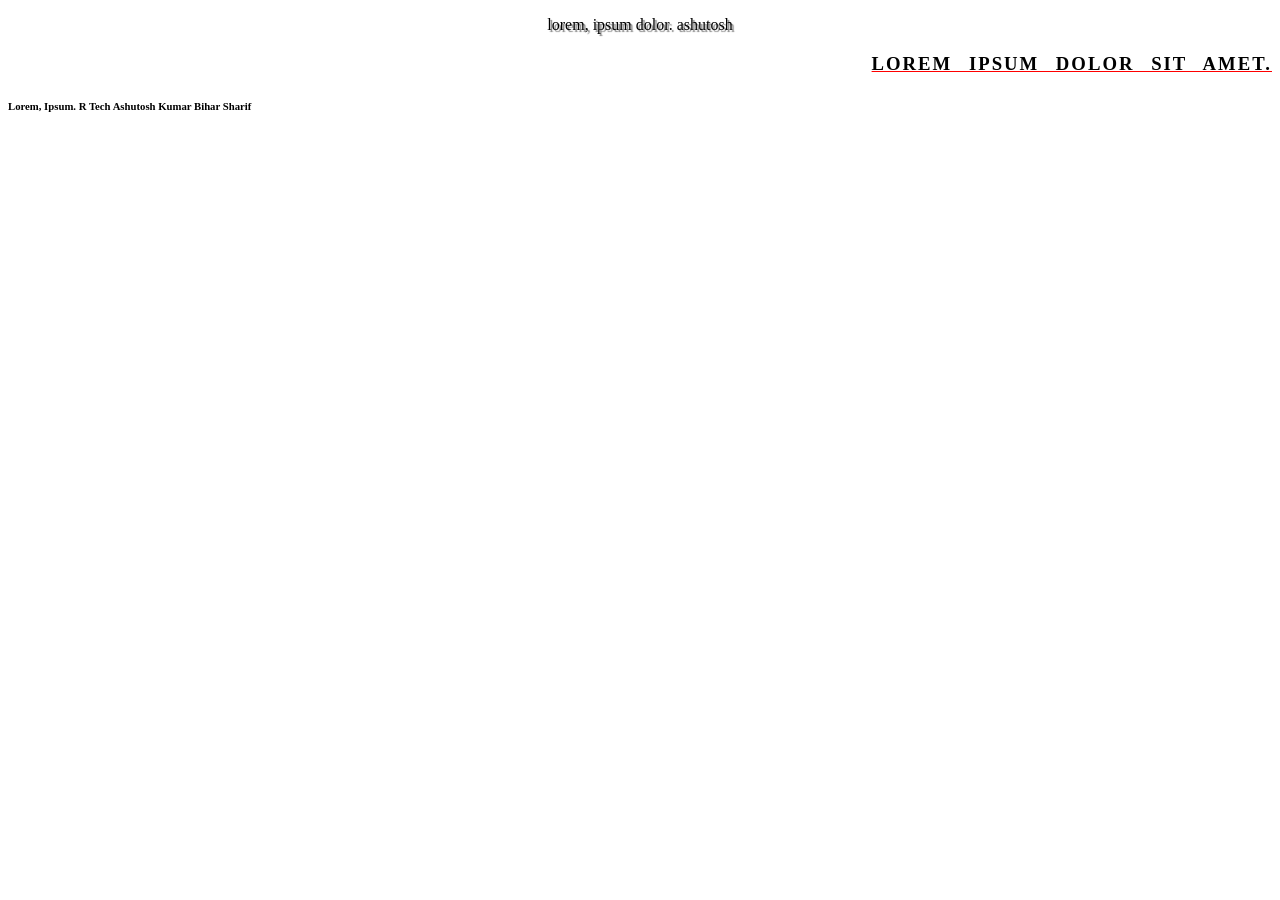
<file: Text/index.html>
<!DOCTYPE html>
<html lang="en">

<head>
    <meta charset="UTF-8">
    <meta name="viewport" content="width=device-width, initial-scale=1.0">
    <title>Document</title>
    <style>
        p {
            text-align: center;
            text-transform: lowercase;
            text-shadow: 2px 2px 1px  gray;
        }

        h3 {
            text-align: right;
            text-decoration: underline red;
            text-transform: uppercase;
            letter-spacing: 2px;
            word-spacing: 10px 
        }

        H6 {
            text-transform: capitalize;
        }
    </style>
</head>

<body>
    <p>Lorem, ipsum dolor. ASHUTOSH</p>
    <h3>Lorem ipsum dolor sit amet.</h3>
    <h6>Lorem, ipsum. r tech ashutosh kumar bihar sharif</h6>
</body>

</html>
</file>
<file: boxmodel/style.css>
* {
   margin: 0;
   padding: 0;
   box-sizing: border-box;
}



.box {
    width: 400px;
    height: 400px;
    border: 1px solid yellow;
    background-color: black;
    /* padding: 50px;
    margin: 15px; */
    box-sizing: border-box;
    outline: solid 5px wheat;
}

p {
    color: red;
}
</file>
